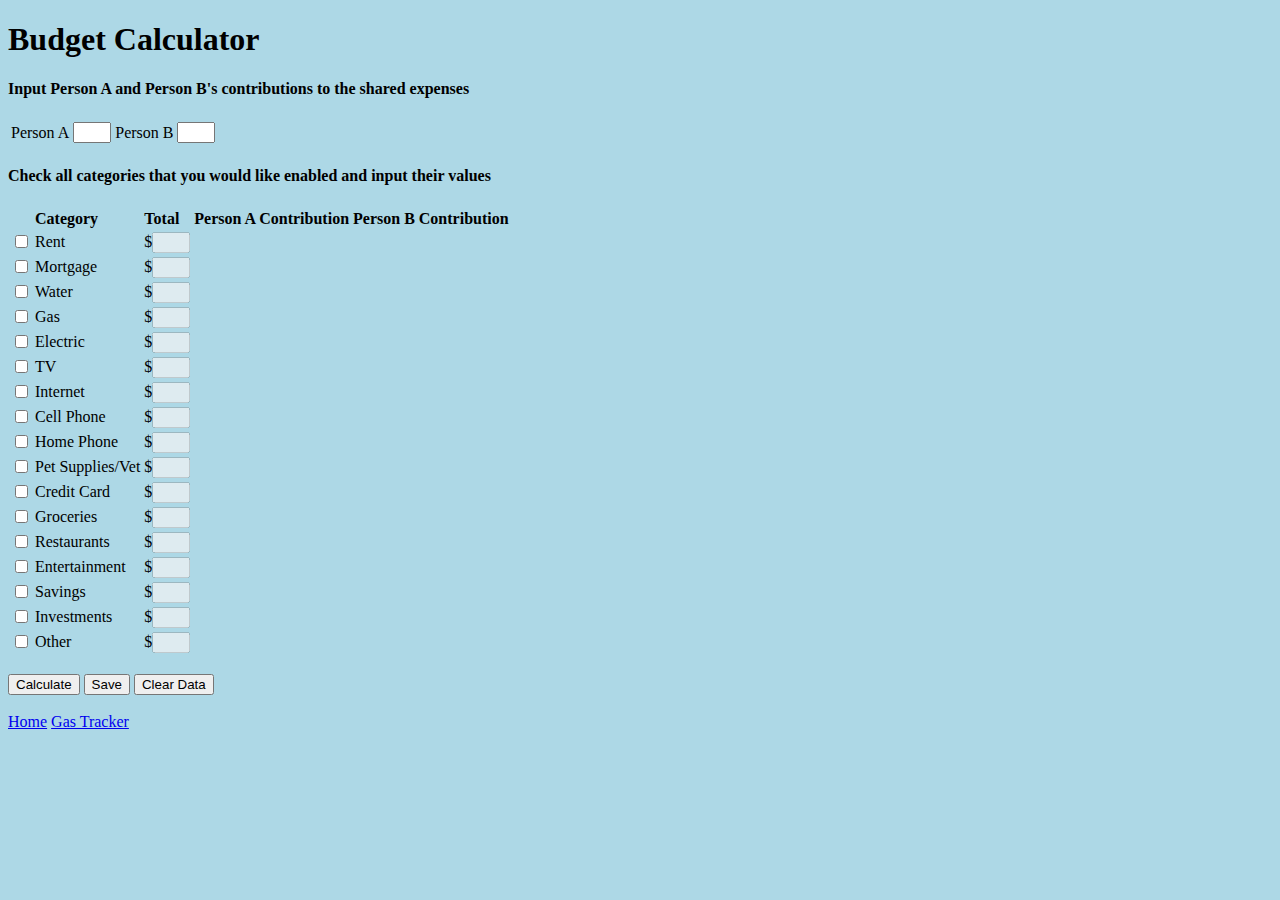
<file: budget.html>
<!DOCTYPE html>
<html lang="en">
<head>
    <meta charset="UTF-8">
    <link rel="stylesheet" type="text/css" href="styles.css">
    <script type="text/javascript" src="script.js"></script>
    <title>Budget Calculator</title>
</head>
<body>
<h1>Budget Calculator</h1>
<h4>Input Person A and Person B's contributions to the shared expenses</h4>
<table>
    <tr><td>Person A</td><td><input type="text" id="txtContA"></td><td>Person B</td><td><input type="text" id="txtContB"></td> <td><div id="divLowFunds"></div></td></tr>
</table>
<h4>Check all categories that you would like enabled and input their values</h4>
<table>
    <thead>    <tr><td></td>               <td>Category</td> <td>Total</td><td>Person A Contribution</td> <td>Person B Contribution</td></tr></thead>
    <tr><td><input type="checkbox" id="chkRent" onclick="isChecked('Rent')"></td><td>Rent</td>                  <td>$<input type="text" id="txtRent" disabled ></td>
    <td><div id="divRentA"></div></td><td><div id="divRentB"></div></td>  </tr>
    <tr><td><input type="checkbox" id="chkMortgage" onclick="isChecked('Mortgage')"></td><td>Mortgage</td>          <td>$<input type="text" id="txtMortgage" disabled></td></tr>
    <tr><td><input type="checkbox" id="chkWater" onclick="isChecked('Water')"></td><td>Water</td>                <td>$<input type="text" id="txtWater" disabled></td></tr>
    <tr><td><input type="checkbox" id="chkGas" onclick="isChecked('Gas')"></td><td>Gas</td>                    <td>$<input type="text" id="txtGas" disabled></td></tr>
    <tr><td><input type="checkbox" id="chkElectric" onclick="isChecked('Electric')"></td><td>Electric</td>          <td>$<input type="text" id="txtElectric" disabled></td></tr>
    <tr><td><input type="checkbox" id="chkTV" onclick="isChecked('TV')"></td><td>TV</td>                      <td>$<input type="text" id="txtTV" disabled></td></tr>
    <tr><td><input type="checkbox" id="chkInternet" onclick="isChecked('Internet')"></td><td>Internet</td>          <td>$<input type="text" id="txtInternet" disabled></td></tr>
    <tr><td><input type="checkbox" id="chkCellPhone" onclick="isChecked('CellPhone')"></td><td>Cell Phone</td>                <td>$<input type="text" id="txtCellPhone" disabled></td></tr>
    <tr><td><input type="checkbox" id="chkHomePhone" onclick="isChecked('HomePhone')"></td><td>Home Phone</td>                <td>$<input type="text" id="txtHomePhone" disabled></td></tr>
    <tr><td><input type="checkbox" id="chkPet" onclick="isChecked('Pet')"></td><td>Pet Supplies/Vet</td>       <td>$<input type="text" id="txtPet" disabled></td></tr>
    <tr><td><input type="checkbox" id="chkCreditCard" onclick="isChecked('CreditCard')"></td><td>Credit Card</td>     <td>$<input type="text" id="txtCreditCard" disabled></td></tr>
    <tr><td><input type="checkbox" id="chkGroceries" onclick="isChecked('Groceries')"></td><td>Groceries</td>        <td>$<input type="text" id="txtGroceries" disabled></td></tr>
    <tr><td><input type="checkbox" id="chkRestaurants" onclick="isChecked('Restaurants')"></td><td>Restaurants</td>    <td>$<input type="text" id="txtRestaurants" disabled></td></tr>
    <tr><td><input type="checkbox" id="chkEntertainment" onclick="isChecked('Entertainment')"></td><td>Entertainment</td><td>$<input type="text" id="txtEntertainment" disabled></td></tr>
    <tr><td><input type="checkbox" id="chkSavings" onclick="isChecked('Savings')"></td><td>Savings</td>                <td>$<input type="text" id="txtSavings" disabled></td></tr>
    <tr><td><input type="checkbox" id="chkInvestments" onclick="isChecked('Investments')"></td><td>Investments</td>    <td>$<input type="text" id="txtInvestments" disabled></td></tr>
    <tr><td><input type="checkbox" id="chkOther" onclick="isChecked('Other')"></td><td>Other</td>                <td>$<input type="text" id="txtOther" disabled></td></tr>

</table>
<br>
<button id="btnCalculate" onclick = Calculate()>Calculate</button>
<button id="btnSaveBudgetData" onclick = SaveBudget()>Save</button>
<button id="btnClearBudgetData" onclick = ClearBudget()>Clear Data</button><br><br>

<a href="index.html">Home</a> <a href="gas.html">Gas Tracker</a>
</body>
</html>
</file>
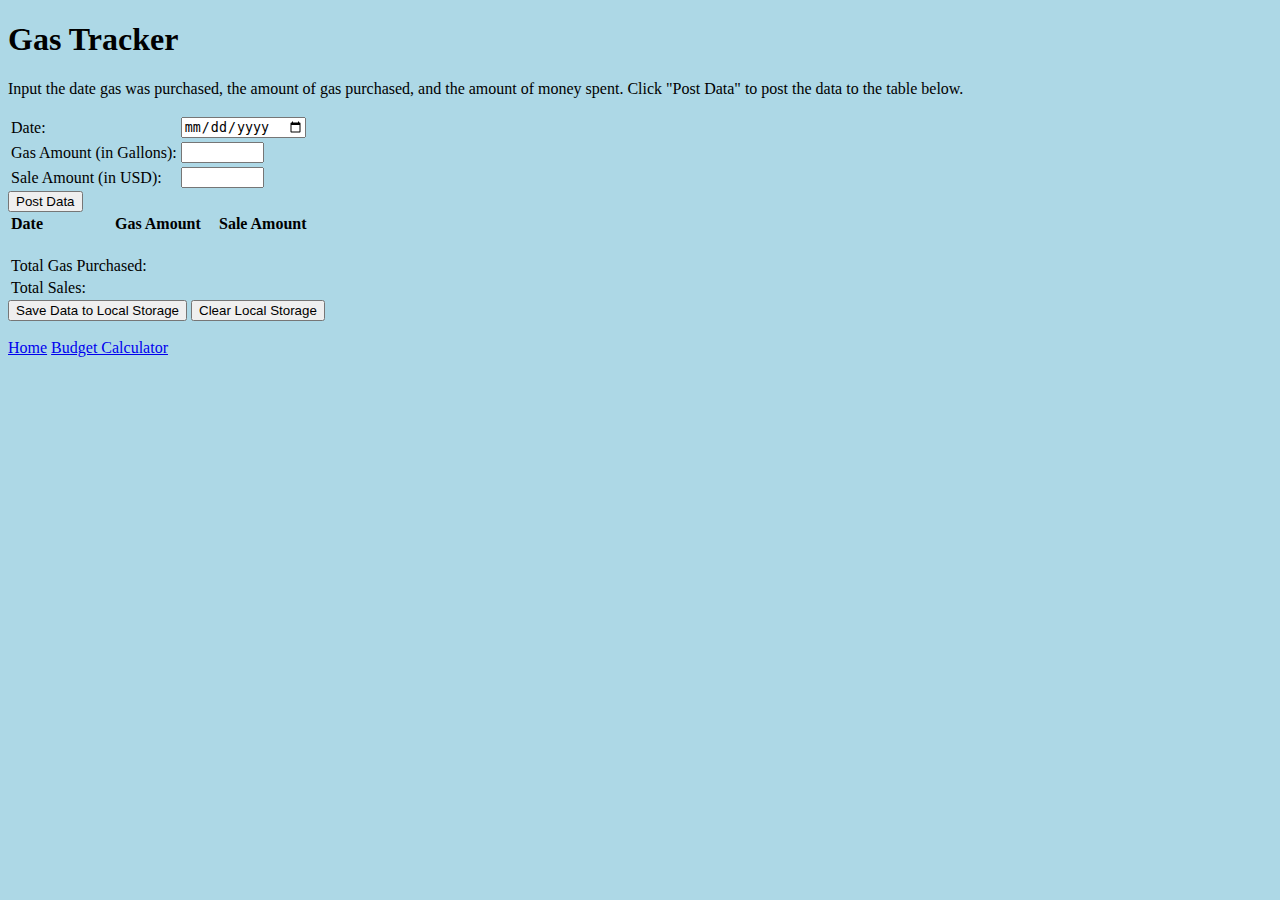
<file: gas.html>
<!DOCTYPE html>
<html lang="en">
<head>
    <meta charset="UTF-8">
    <link rel="stylesheet" type="text/css" href="styles.css">
    <script type="text/javascript" src="script.js"></script>
    <title>Gas Tracker</title>
</head>
<body>
<h1>Gas Tracker</h1>

<p>Input the date gas was purchased, the amount of gas purchased, and the amount of money spent. Click "Post Data" to
post the data to the table below.</p>
<table>
    <tr><td>Date: </td><td><input type="date" id="inputDate"></td></tr>
    <tr><td>Gas Amount (in Gallons): </td><td><input type="text" id="txtGasAmnt"></td></tr>
    <tr><td>Sale Amount (in USD): </td><td><input type="text" id="txtSaleAmnt"></td></tr>
</table>
<button id="btnPostData" onclick="AddtoTable()">Post Data</button>

<table id="GasTable">
    <thead id="GasTableHead"><tr><td id="Date">Date</td><td id="GasAmnt">Gas Amount</td>
        <td id="SaleAmnt">Sale Amount</td></tr></thead>
<tbody id="GasTableBdy">

</tbody>
</table>
<br>
<table>
<tr><td>Total Gas Purchased: </td><td><div id="divTotalGas"></div></td></tr>
<tr><td>Total Sales: </td><td><div id="divTotalGasSales"></div></td></tr>
</table>
<button id="btnSaveData" onclick="Save()">Save Data to Local Storage</button> <button id="btnClearData" onclick="Clear()">Clear Local Storage</button>

<br><br>

<a href="index.html">Home</a> <a href="budget.html">Budget Calculator</a>

</body>
</html>
</file>
<file: styles.css>
img {width:150px;}
input[type="text"] {
    width: 30px;}
thead{font-weight: bold}
input [type="textbox"]{
    width: 75px;}
#txtDate,#txtGasAmnt,#txtSaleAmnt {
    width: 75px;}
#Date, #GasAmnt, #Price{
    width: 100px;
}
body {background-color: lightblue}
</file>
